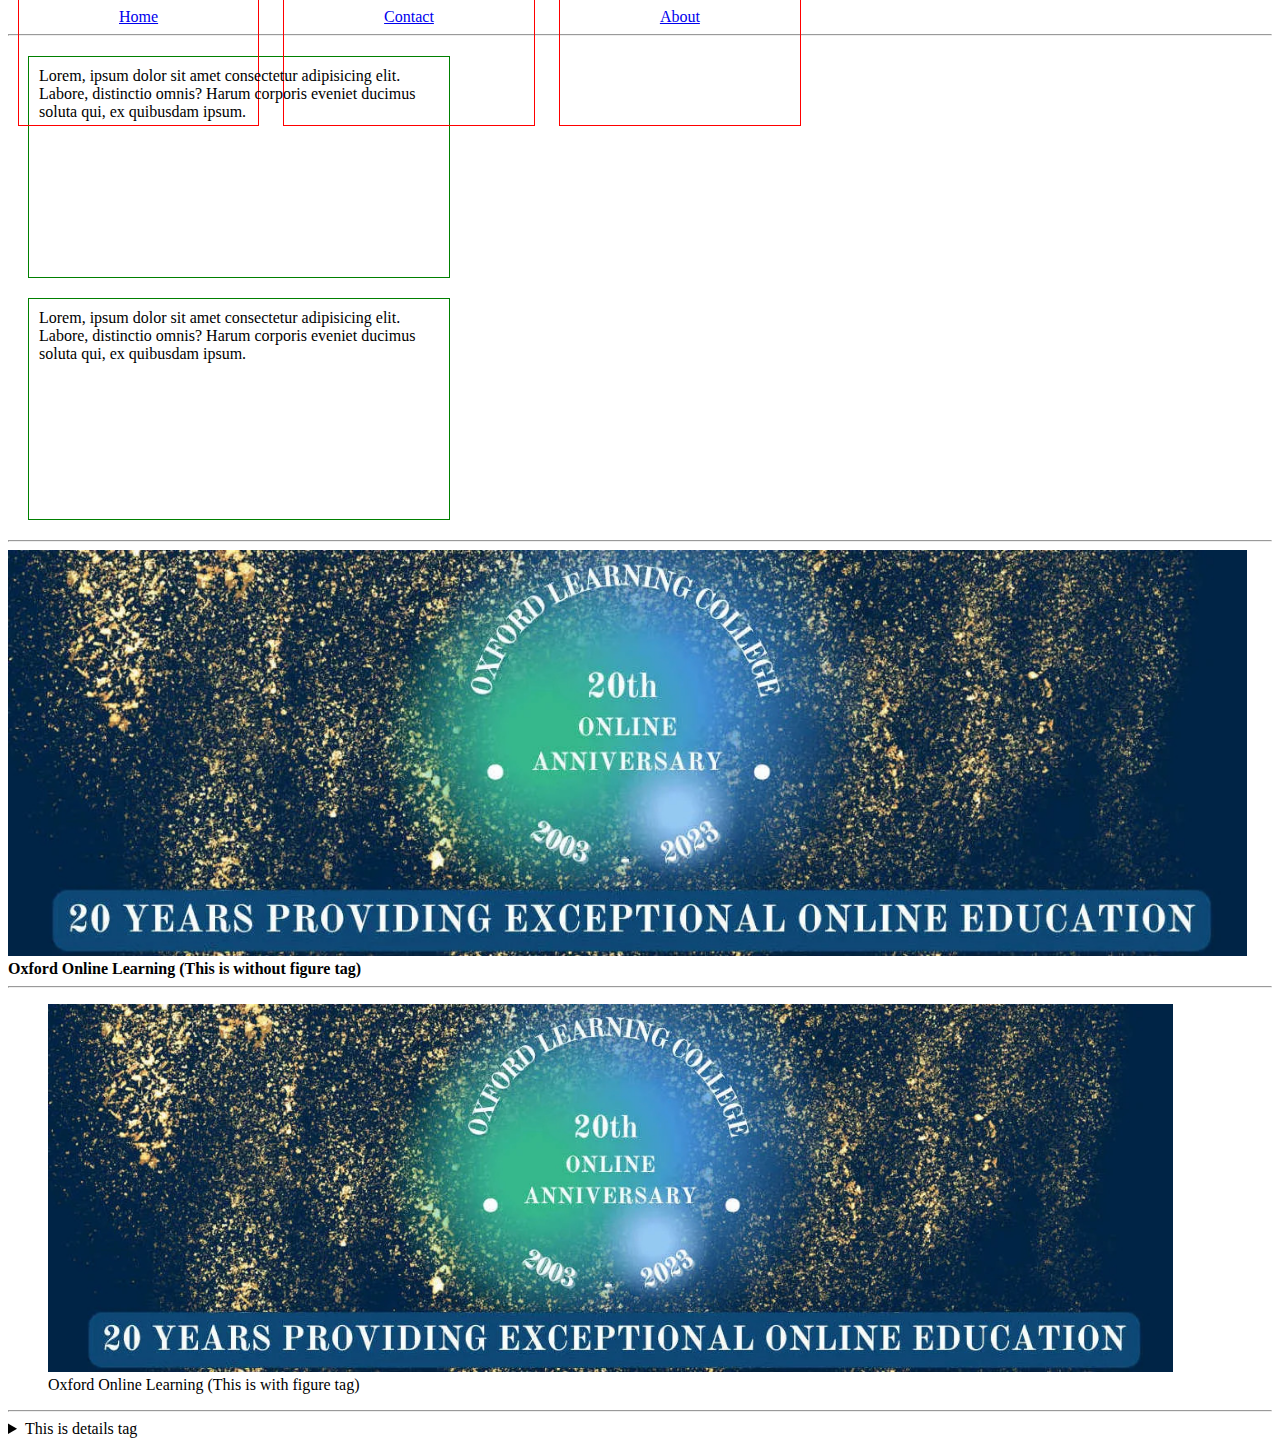
<file: index.html>
<!doctype html>
<head>
    <title>CSS - Class 10</title>
    <link rel="stylesheet" href="assets/css/style.css">
</head>
<body>
    <a href="#">Home</a>
    <a href="#">Contact</a>
    <a href="#">About</a>
    <hr>
    
    <p>Lorem, ipsum dolor sit amet consectetur adipisicing elit. Labore, distinctio omnis? Harum corporis eveniet ducimus soluta qui, ex quibusdam ipsum.</p>
    <p>Lorem, ipsum dolor sit amet consectetur adipisicing elit. Labore, distinctio omnis? Harum corporis eveniet ducimus soluta qui, ex quibusdam ipsum.</p>
    <hr>

    <img src="assets/images/banner.jpg" alt="Oxford Online Learning" title="Oxford Online Learning" width="98%">
    <strong>Oxford Online Learning (This is without figure tag)</strong>
    <hr>
    
    <figure>
        <img src="assets/images/banner.jpg" alt="Oxford Online Learning" title="Oxford Online Learning" width="95%">
        <figcaption>Oxford Online Learning (This is with figure tag)</figcaption>
    </figure>
    <hr>

    <details>
        <summary>This is details tag</summary>
        <p class="dt">The <code>&lt;details&gt;</code> tag is used to create an interactive widget that the user can open and close. It can contain other HTML elements, such as paragraphs, headings, and lists. The <code>&lt;summary&gt;</code> tag is used to define a visible heading for the <code>&lt;details&gt;</code> element.</p>
        <p class="dt">You can add more content here, like images or lists.</p>
    </details>
</body>
</html>
</file>
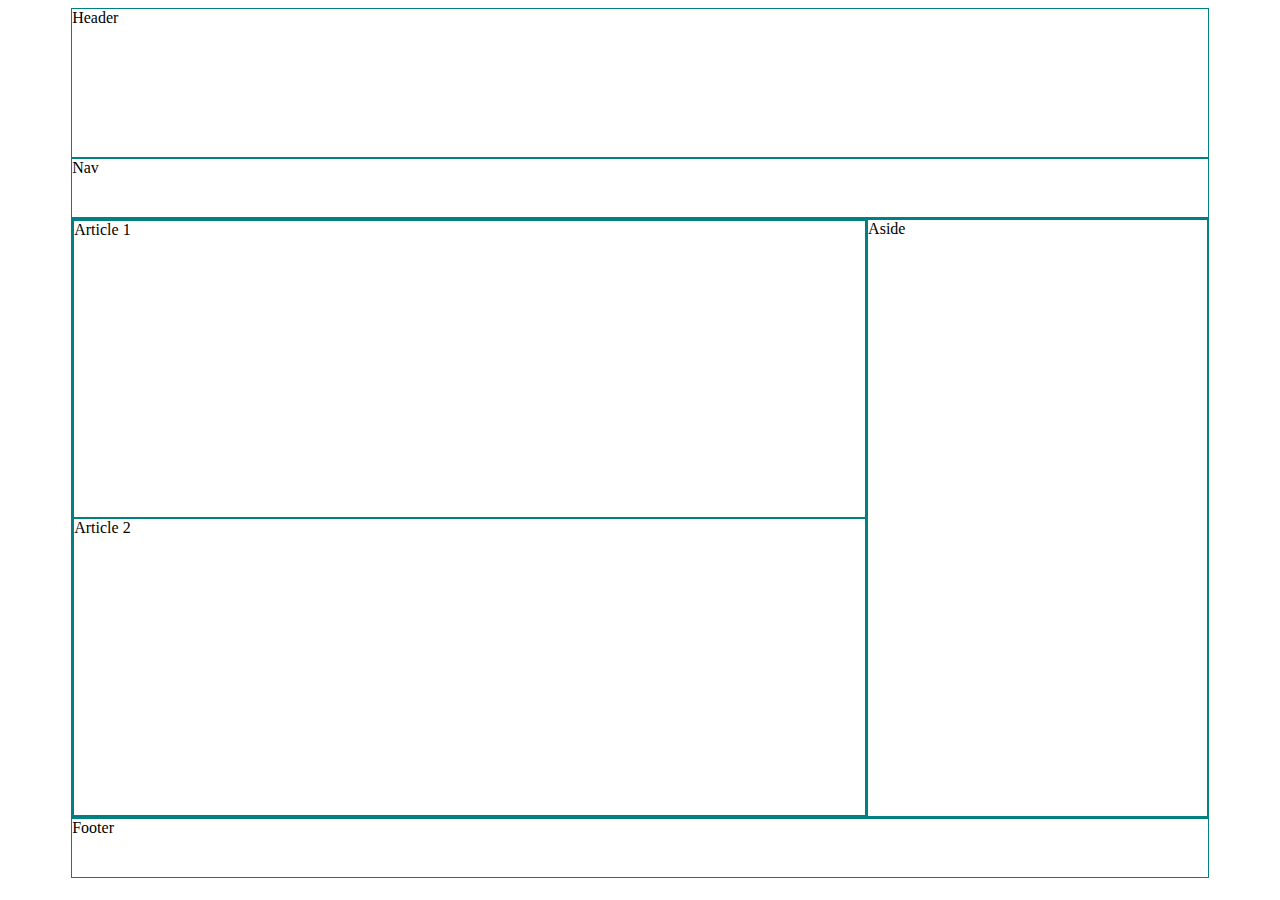
<file: layout.html>
<!doctype html>
<head>
    <title>Structure - Class 10</title>
    <link rel="stylesheet" href="assets/css/default.css">
</head>
<body>
    <!-- Header Section Start -->
    <header class="border">Header</header>
    <!-- Header Section End -->

    <!-- Nav Section Start -->
    <nav class="border">Nav</nav>
    <!-- Nav Section End -->

    <!-- Main Section Start -->
    <main class="border">
        <!-- Content Section Start -->
        <section class="border">
            <!-- Article Section 1 Start -->
            <article class="border">Article 1</article>
            <!-- Article Section 1 End -->
            
            <!-- Article Section 2 Start -->
            <article class="border">Article 2</article>
            <!-- Article Section 2 End -->
        </section>
        <!-- Content Section End -->
        
        
        <!-- Aside Section Start -->
        <aside class="border">Aside</aside>
        <!-- Aside Section End -->
    </main>
    <!-- Main Section End -->

    <!-- Footer Section Start -->
    <footer class="border">Footer</footer>
    <!-- Footer Section End -->    
</body>
</html>
</file>
<file: assets/css/style.css>
a{
    border: 1px solid red;
    height: 200px;
    width: 40px;
    margin: 10px;
    padding: 100px;
}

p{
    border: 1px solid green;
    height: 200px;
    width: 400px;
    margin: 20px;
    padding: 10px;
}

.dt{
    width: 800px;
    height: 50px;
}
</file>
<file: assets/css/default.css>
.border {
    border: 1px solid teal;
    box-sizing: border-box;
    margin: 0px auto;
}

/* Header Section Start */
header {
    height: 150px;
    width:  90%;
}
/* Header Section End */

/* Nav Section Start */
nav {
    height: 60px;
    width:  90%;
}
/* Nav Section End */

/* Main Section Start */
main {
    height: 600px;
    width:  90%;
}
/* Main Section End */

/* Content Section Start */
section {
    height: 100%;
    width: 70%;
    float: left;
}
/* Content Section End */

/* Article Section Start */
article {
    height: 50%;
    width: 100%;
}
/* Article Section End */

/* Aside Section Start */
aside {
    height: 100%;
    width: 30%;
    float: left;
}
/* Aside Section End */

/* Footer Section Start */
footer {
    height: 60px;
    width:  90%;
}
/* Footer Section End */
</file>
